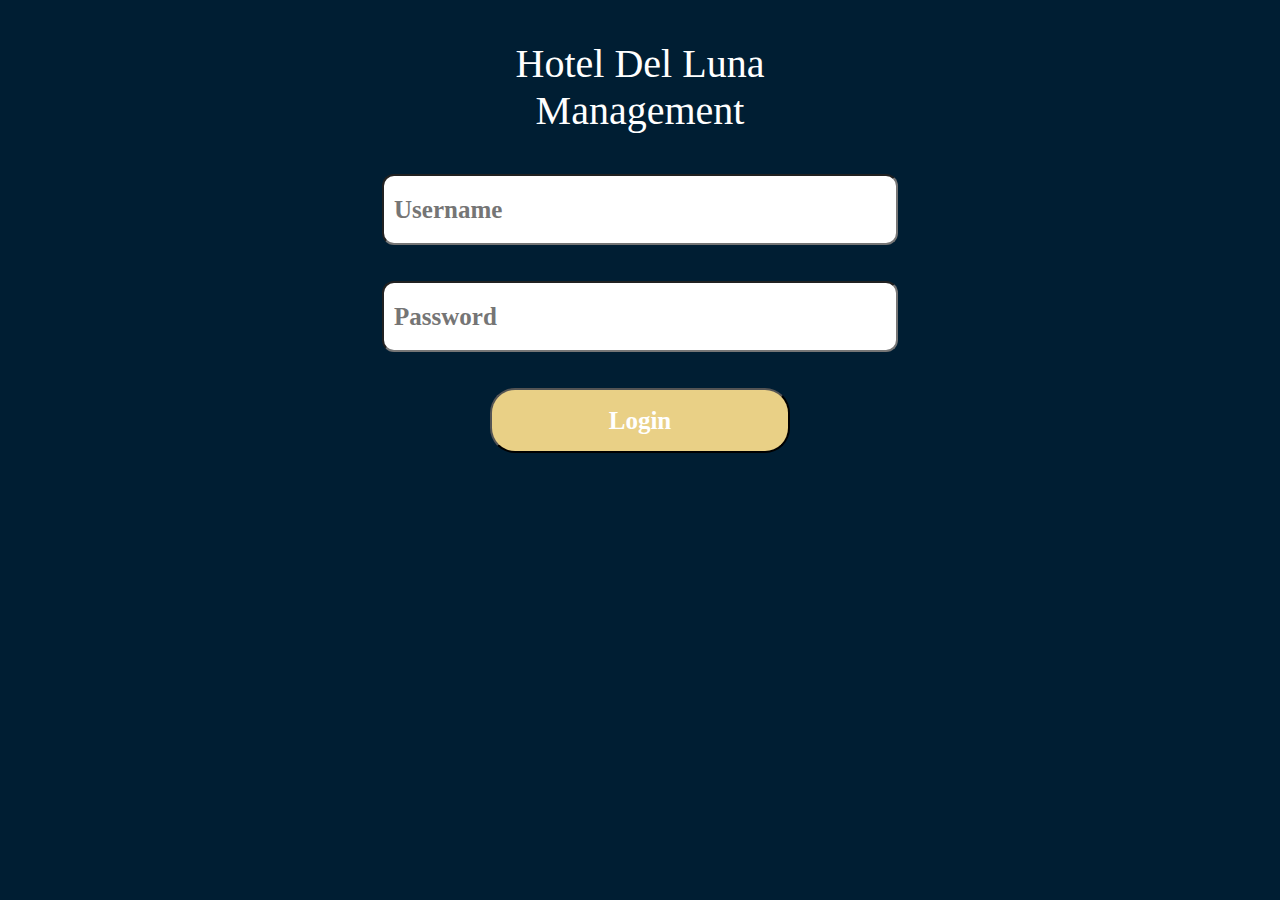
<file: Staff Side old/index.html>
<!DOCTYPE html>
<html lang="en">
<head>
    <meta charset="UTF-8">
    <meta http-equiv="X-UA-Compatible" content="IE=edge">
    <meta name="viewport" content="width=device-width, initial-scale=1.0">
    <title>Login_Staff</title>
    <link rel="stylesheet" href="style_recep.css">
</head>

<body>
    <form action="Login.php" method="post">
        <p class="topheadtext">Hotel Del Luna <br>Management</p>
    
        <div class="container_login">
            <input type="text" name="username" placeholder="Username" class="upwd"> <!-- USERNAME INPUT -->
            <br><br>
            <input type="text" name="password" placeholder="Password" class="upwd"> <!-- PASSWORD INPUT -->
            <br><br>

            <!-- <a href="Home_Recep.html"> -->
            <button class="buttonyellowround">Login</button> <!-- LOGIN BUTTON -->
            <!-- </a> -->
        
        </div>
    </form>

</body>
</html>
</file>
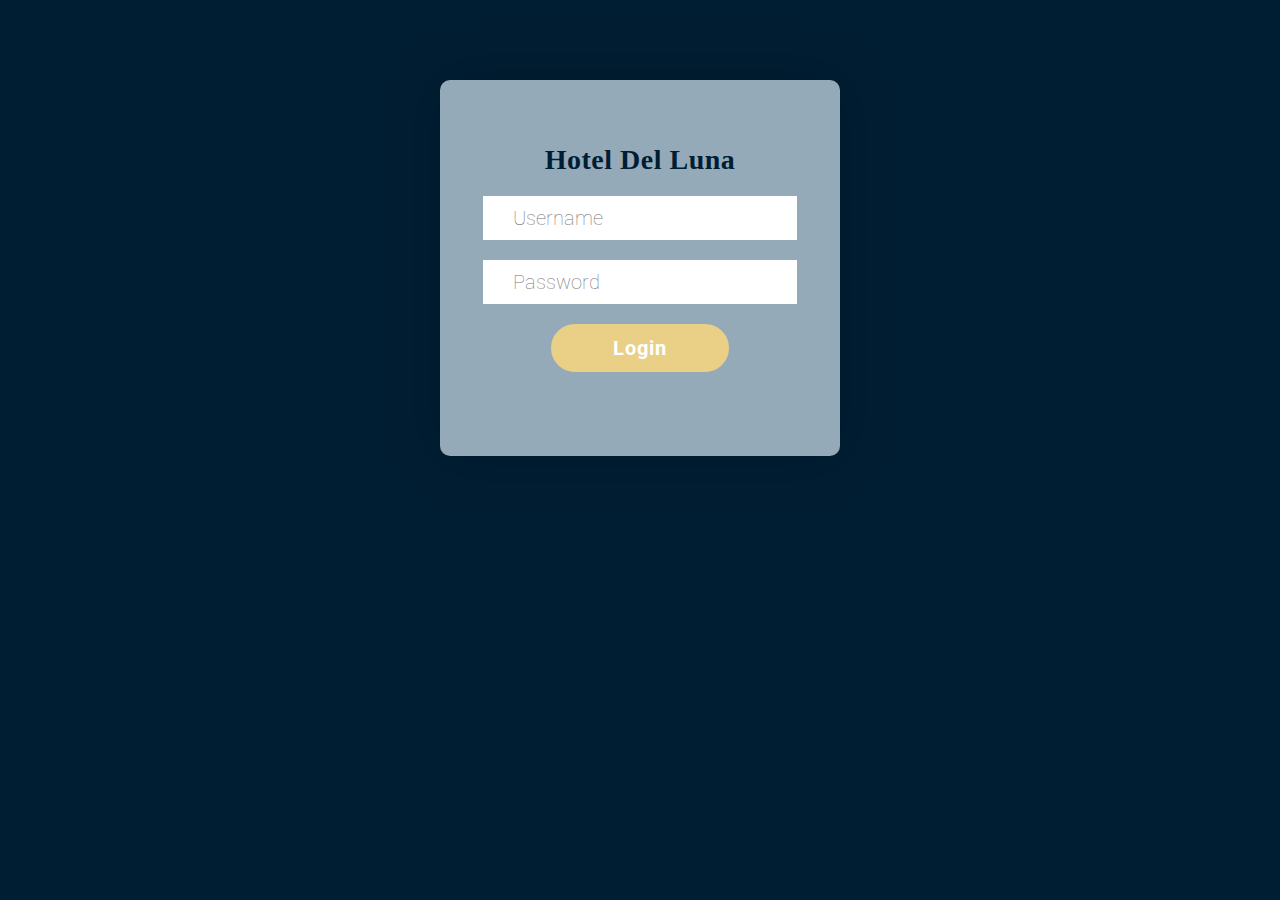
<file: Staff Side/index.html>
<!DOCTYPE html>

<html>
  <head>
    <link rel="stylesheet" href="https://fonts.googleapis.com/icon?family=Material+Icons">
    <link rel="preconnect" href="https://fonts.googleapis.com">
    <link rel="preconnect" href="https://fonts.gstatic.com" crossorigin>
    <link href="https://fonts.googleapis.com/css2?family=Roboto:wght@100;300&display=swap" rel="stylesheet">
    <meta charset="utf-8">
    <meta name="viewport" content="width=device-width, initial-scale=1">
    <title>Hotel Del Luna Staff | Login</title>
    <link rel="stylesheet" href="stylestaff.css">
  </head>

  <body>

    <div class="login-form" style="margin-top: 80px;">
      <form action="checklogin.php" method="post">
        <h1 class="logo" style="margin: 0px; margin-bottom: 20px;">Hotel Del Luna</h1>
        <input type="text" name="username" placeholder="Username">
        <div></div>
        <input type="password" name="password" placeholder="Password">
        <div></div>
        <button type="submit" name="submit" class="hover-button" style="z-index: 1; padding: 0.5em 3em 0.5em 3em;">Login</button>
      </form>
    </div>


  </body>
</html>
</file>
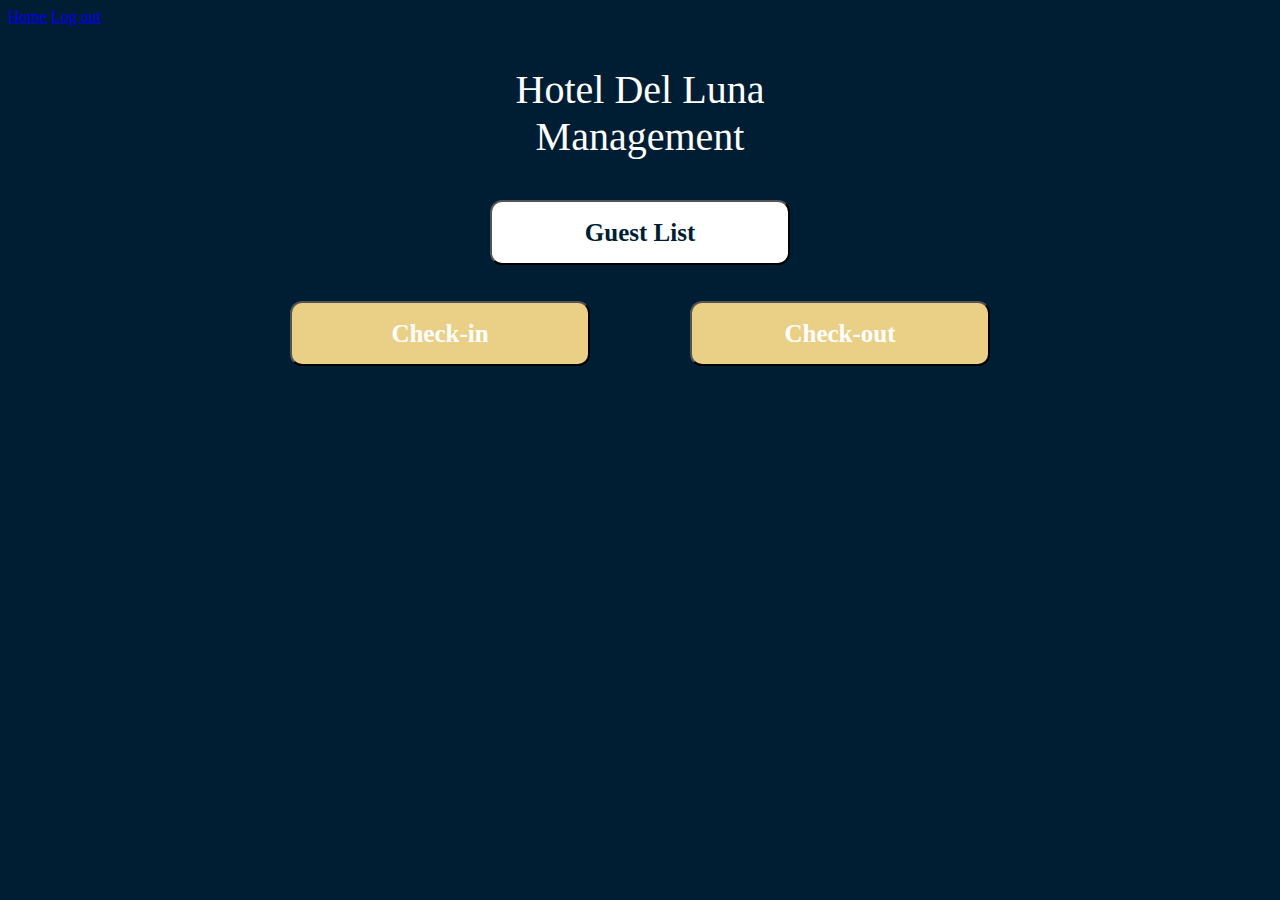
<file: Staff Side old/Home_Recep.html>
<!DOCTYPE html>
<html lang="en">
<head>
    <meta charset="UTF-8">
    <meta http-equiv="X-UA-Compatible" content="IE=edge">
    <meta name="viewport" content="width=device-width, initial-scale=1.0">
    <title>Home_Recep</title>
    <link rel="stylesheet" href="style_recep.css">
</head>
<body>

    <div class="navbar">
        <!-- Top left icon -->
        <a class="nav-button" href="Home_Recep.html">Home</a>
        <a class="nav-button" href="index.html">Log out</a>
    </div>






    <p class="topheadtext">Hotel Del Luna <br>Management</p>
 
    <!-- GUEST LIST BUTTON -->
    <div class="button_center_div"> 
        <a href="Guest_List_Recep.php">
        <button class="buttonwhite" name="guestlist_butt">Guest List</button>
        </a>
    </div>
    <br><br>

    <!-- CHECK-IN/OUT BUTTON -->
    <div class="button_center_div">
        <div class="twobutt_width"> 
            <a href="Check_in_1_Recep.php">
            <button class="buttonyellow" style="float: left;" name="checkin_butt">Check-in</button> <!-- CHECK IN BUTTON -->
            </a>
            <a href="Check_out_1_Recep.php">
            <button class="buttonyellow" style="float: right;" name="checkout_butt">Check-out</button> <!-- CHECK OUT BUTTON -->
            </a>
        </div>
    </div>


</body>
</html>
</file>
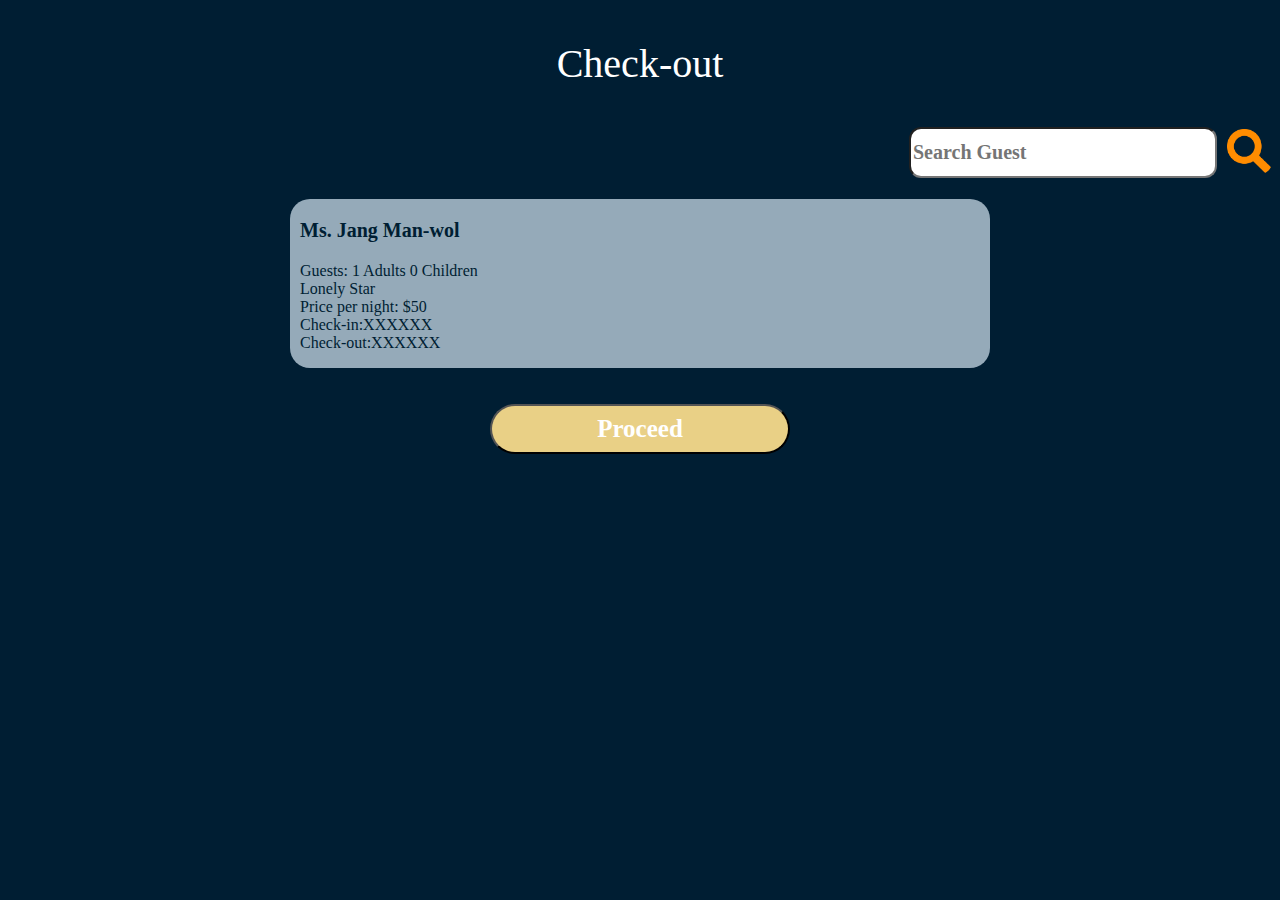
<file: Staff Side old/testing_page.html>
<!-- INSERT THE CONNECT LINK -->
<!-- CONNECT TO THE DATABASE -->

<!-- THIS IS FOR //Check_in_3_Recep.php// -->

<!DOCTYPE html>
<html lang="en">
<head>
    <meta charset="UTF-8">
    <meta http-equiv="X-UA-Compatible" content="IE=edge">
    <meta name="viewport" content="width=device-width, initial-scale=1.0">
    <title>Check_in_3_Recep</title>
    <link rel="stylesheet" href="style_recep.css">
    <link href="https://fonts.googleapis.com/icon?family=Material+Icons" rel="stylesheet">
    <!--Bootstrap-->
    <meta charset="utf-8">
    <meta name="viewport" content="width=device-width, initial-scale=1">
</head>
<body>
    <p class="topheadtext">Check-out</p>

    
    <input type="image" src="image/search-icon-orange.png"  class="searchbutt" /> <!-- SEARCH ICON -->
    <input type="text" name="searchguest" placeholder="Search Guest" class="searchg"> <!-- SEARCH BOX -->
    

    <!-- SEARCH CONFIRM BUTTON -->
    <!-- WORKING ON HERE -->

    <br><br><br><br>

    <!-- NEED TO REQUEST DATA FROM THE DATA BASE -->
    <!-- MIGHT USE FIRSTNAME/LASTNAME TO SEARCH FOR DATA -->

    <!-- THINGS TO REQUEST -->
    <!-- GUEST PREFIX, FIRSTNAME, LASTNAME -->
    <!-- AMOUNT OF ADULT, AMOUNT OF CHILDREN -->
    <!-- ROOM TYPE -->
    <!-- CHECK IN DATE -->
    <!-- CHECK OUT DATE -->

    <!-- GUEST BOOKING INFORMATIONS -->
    <div class="button_center_div">
        <div class="row">
            <div class="columnleft">
                <p class="gl_name">Ms. Jang Man-wol</p> <!-- GUEST NAME -->
                <p class="gl_info">Guests: 1 Adults 0 Children<br> <!-- GUEST ADULT/CHILDREN -->
                    Lonely Star<br> <!-- GUEST ROOM TYPE -->
                    Price per night: $50 <br> <!-- ROOM PRICE PER NIGHT -->
                    Check-in:XXXXXX <br> <!-- GUEST CHECK IN -->
                    Check-out:XXXXXX</p> <!-- GUEST CHECK OUT -->
            </div>

        </div>
    </div> 

    <br><br> <!-- NEED BR TO SEPARATE  -->
    <!-- CANCEL BUTTON -->
    <div class="button_center_div">
        <button class="proceedbutt">Proceed</button>
    </div>
    

</body>
</html>
</file>
<file: Staff Side old/style_recep.css>
body { /* FOR THE WHOLE BACKGROUND COLOR */
    background-color: #001E33;
  }

p.topheadtext { /* white text at the top  */
    color: white;
    text-align: center;
    font-family: Inter;
    font-size: 40px;
    /*border: 3px solid green;*/
  }

.upwd { /* USERNAME AND PASSWORD INPUTS*/
    background-color: white;
    color: #000000;
    padding-left: 10px;
    font-size: 25px;
    font-family: Inter;
    font-weight: bold;
    text-align: left;
    border-radius: 12px;
    margin: auto;  
    width: 500px;
    height: 65px;
}

.buttonyellowround { /* ROUND YELLOW BUTTON FOR LOGIN BUTT */
    background-color: #E9D086;
    color: white;
    text-align: center;
    display: inline-block;
    font-size: 25px;
    font-family: Inter;
    font-weight: bold;
    border-radius: 25px;
    margin: auto;  
    width: 300px;
    height: 65px;
    cursor: pointer;
}

.buttonyellow { /* YELLOW BUTTON */
    background-color: #E9D086;
    color: white;
    text-align: center;
    display: inline-block;
    font-size: 25px;
    font-family: Inter;
    font-weight: bold;
    border-radius: 12px;
    margin: auto;  
    width: 300px;
    height: 65px;
    cursor: pointer;
}

.buttonwhite { /* WHITE BUTTON */
    background-color: white;
    color: #001E33;
    text-align: center;
    display: inline-block;
    font-size: 25px;
    font-family: Inter;
    font-weight: bold;
    border-radius: 12px;
    margin: auto;  
    width: 300px;
    height: 65px;
    cursor: pointer;
}

.container_login {  /* MAKE LOGIN BUTT AT THE CENTER */
    display: grid; 
    text-align: center;
}  

.button_center_div { /* MAKE STH ALIGN AT THE CENTER */
    display: flex; 
    justify-content: center;
    align-items: center;
}

.twobutt_width { /* SPACE BETWEEN TWO YELLOW BUTTON */
    width: 700px;
}

.searchg { /* SEARCH INPUT */
    background-color: rgb(255, 255, 255);
    color: #000000;
    font-size: 20px;
    font-family: Inter;
    font-weight: bold;
    text-align: left;
    border-radius: 12px;
    margin-right: 10px;  
    width: 300px;
    height: 45px;
    float: right;
}

.searchbutt { /* SEARCH ICON BUTTON */
    color: #000000;
    font-size: 20px;
    font-family: Inter;
    font-weight: bold;
    text-align: left;
    border-radius: 12px;
    margin-top: 2px;  
    width: 45px;
    height: 45px;
    float: right;
}

p.gl_name { /* GUEST NAME FORMAT */
    color: #001E33;
    font-family: inter;
    font-weight: bold;
    font-size: 20px;
}

p.gl_info { /* ADULT, CHILDREN, ROOM TYPE FORMAT */
    color: #001E33;
    font-family: inter;
    font-weight: 500;
}

p.gl_checkinout { /* RIGHTSIDE CHECK IN, OUT FORMAT */
    color: #001E33;
    font-family: inter;
    font-weight: bold;
    margin-top: 68px;
}

.row { /* YES A ROW */
    display: flex;
    background-color: #95AAB9; 
    width: 700px; 
    /* margin-left: 30%; */
    border-radius: 20px;
}

.columnleft { /* COLUMN ON THE LEFT */
    flex: 50%;
    text-align: left;
    padding-left: 10px;
}

.columnright { /* COLUMN ON THE RIGHT */
    flex: 50%;
    text-align: right;
    padding-right: 10px;
}

.whiteplusminus { /* WHITE PLUS ICON BUTTON */
    /* margin-top: 45px; */
    margin-left: -8px;
    margin-top: -3px;
    width: 30px;
    height: 30px;
}

p.gl_rightsidepayment { /* CHECK IN, OUT FORMAT */
    color: #001E33;
    font-family: inter;
    font-weight: bold;
    margin-top:125px;
}

.buttonyellowconfirm { /* CONFIRM CHECK-IN BUTTON*/
    background-color: #E9D086;
    color: white;
    text-align: center;
    display: inline-block;
    font-size: 20px;
    font-family: Inter;
    font-weight: bold;
    border-radius: 50px;
    margin-top: 12px;  
    width: 250px;
    height: 40px;
    cursor: pointer;
}

.whitecancel { /* WHITE CANCEL BUTTON */
    background-color: white;
    color: #001E33;
    text-align: center;
    display: inline-block;
    font-size: 25px;
    font-family: Inter;
    font-weight: bold;
    border-radius: 50px;
    margin: auto;  
    width: 300px;
    height: 50px;
    cursor: pointer;
}

.proceedbutt { /* YELLOW PROCEED BUTTON */
    background-color: #E9D086;
    color: white;
    text-align: center;
    display: inline-block;
    font-size: 25px;
    font-family: Inter;
    font-weight: bold;
    border-radius: 50px;
    margin: auto;  
    width: 300px;
    height: 50px;
    cursor: pointer;
}

.confirmcheckout {
    background-color: #E9D086;
    color: white;
    text-align: center;
    display: inline-block;
    font-size: 20px;
    font-family: Inter;
    font-weight: bold;
    border-radius: 50px;
    margin-bottom: 12px; 
    width: 250px;
    height: 40px;
    cursor: pointer;
}

.submit-icon {
    background-image: url("image/plus.png");
    background-size: cover;
    border: none;
    width: 32px;
    height: 32px;
    cursor: pointer;
    color: transparent;
  }



.whiteplusminus2 { /* WHITE PLUS ICON BUTTON */
    margin-top: 45px;
    width: 30px;
    height: 30px;
    border: none;
    color:#E9D086;
    background-color: #E9D086;
}


.buttimg { /* WHITE PLUS ICON BUTTON */
    margin-top: 45px;
    width: 30px;
    height: 30px;
    background-color: transparent;
    border: none;
    cursor: pointer;
}
</file>
<file: Staff Side/stylestaff.css>
body {
  margin: 0;
  padding: 0;
  background-color: var(--dark_blue);

}

html {
  overflow-x: hidden;
}

canvas  {
  z-index: -1;
}

* {
  box-sizing: border-box;
  margin: 0;
  padding: 0;
  font-family: 'Roboto', sans-serif;
  font-weight: lighter;

}

:root {
  --cream: #FAE9CF;
  --light_brown: #CDA67A;
  --brown: #986544;
  --dark_blue: #001E33;
  --star_yellow: #E9D086;
  --metal_blue: #95AAB9;
}


/* Components (Buttons and etc) */
.hover-button  {
  font-size: 1.3rem;
  padding: 10px 30px;
  border: var(--star_yellow) solid 2px;
  color: white;
  background-color: var(--star_yellow);
  border-radius: 100px;
  font-weight: bold;
  letter-spacing: 1px;
  position: relative;
  overflow: hidden;
  transition: .4s;
  cursor: pointer;
  text-decoration: none;
}


/*ALTERATIVE HOVER BUTTON STYLE */
.hover-button-alt  {
  font-size: 1.3rem;
  padding: 10px 30px;
  border: white solid 2px;
  color: white;
  background: none;
  font-weight: bold;
  letter-spacing: 1px;
  position: relative;
  overflow: hidden;
  transition: .4s;
  cursor: pointer;
  text-decoration: none;
}

.hover-button-alt::after  {
  content: '';
  width: 0%;
  height: 100%;
  position: absolute;
  background: white;
  left: 0;
  top: 0;
  z-index: -1;
  transition: .4s;
  overflow: hidden;
}

.hover-button-alt:hover  {
  color: var(--dark_blue);
}

.hover-button-alt:hover::after  {
  width: 100%;
}

/*-------- PLUS BUTTON WITH HOVER --------*/

.button-plus {
  position: relative;
  width: 35px;
  height: 35px;
  background: transparent;
  cursor: pointer;
  border: 2px solid var(--star_yellow);
}

.button-plus:after {
  content: '';
  position: absolute;
  transform: translate(-50%, -50%);
  height: 4px;
  width: 50%;
  background: var(--star_yellow);
  top: 50%;
  left: 50%;
}

.button-plus:before {
  content: '';
  position: absolute;
  top: 50%;
  left: 50%;
  transform: translate(-50%, -50%);
  background: var(--star_yellow);
  height: 50%;
  width: 4px;
}

.button-plus:hover:before,
.button-plus:hover:after {
  background: white;
  transition: 0.2s;
}

.button-plus:hover {
  background-color: var(--star_yellow);
  transition: 0.2s;
}

/*-------- END OF PLUS BUTTON WITH HOVER --------*/


/*-------- MINUS BUTTON WITH HOVER --------*/

.button-minus {
  position: relative;
  width: 35px;
  height: 35px;
  background: transparent;
  cursor: pointer;
  border: 2px solid var(--star_yellow);
}

.button-minus:after {
  content: '';
  position: absolute;
  transform: translate(-50%, -50%);
  height: 4px;
  width: 50%;
  background: var(--star_yellow);
  top: 50%;
  left: 50%;
}

.button-minus:hover:before,
.button-minus:hover:after {
  background: white;
  transition: 0.2s;
}

.button-minus:hover {
  background-color: var(--star_yellow);
  transition: 0.2s;
}

/*-------- END OF MINUS BUTTON WITH HOVER --------*/

/*END OF BUTTON AND COMPONENTS */

.navbar-manager-home {
  top: 0;
  position: fixed;
  display: flex;
  flex-direction: row;
  flex-wrap: wrap;
  background-color: white;
  width: 100%;
  height: 80px;
  z-index: 10;

}

.logo {
  flex: 1 1 auto;
  margin-left: 40px;
  margin-top: 22px;
  letter-spacing: 0.5px;
  font-size: 28px;
  font-family: Cambria;
  font-weight: bold;
  color: var(--dark_blue);
  text-decoration: none;
  z-index: 9;
}

.navbar {
  top: 0;
  position: fixed;
  background-color: var(--dark_blue);
  width: 100%;
  height: 60px;
  text-align: center;
  z-index: 10;
  box-shadow: 0 0px 60px 0 rgba(0, 0, 0, 0.4);

}

.nav-button {
  margin-top: 15px;
  padding-right: 10px;
  padding-left: 10px;
  display: inline-block;
  letter-spacing: 0.5px;
  font-size: 20px;
  font-weight: bold;
  color: white;
  text-decoration: none;
}

.page-heading  {
  font-size: 35px;
  margin: auto;
  font-weight: normal;
  color: white;
  padding-bottom: 1em;
  padding-top: 1em;
  text-align: center;
}
.button-grid-layout  {
  padding-top: 40px;
  position: relative;
  margin: auto;

}

.home-container  {
  position: relative;
  top: 4em;
  text-align: center;
  width: 60%;
  margin: auto;
  background-color: var(--metal_blue);
  border-radius: 10px;
  box-shadow: 0 0px 60px 0 rgba(0, 0, 0, 0.2);
  padding: 2em;
}

.hotel-heading > h1 {
  position: relative;
  letter-spacing: 0.5px;
  font-size: 40px;
  font-family: Cambria;
  font-weight: bold;
  color: var(--dark_blue);
  text-decoration: none;
}

.login-form  {
  display: flex;
  position: relative;
  margin: auto;
  width: 400px;
  background-color: var(--metal_blue);
  justify-content: center;
  padding-top: 4em;
  padding-bottom: 4em;
  text-align: center;
  border-radius: 10px;
  box-shadow: 0 0px 60px 0 rgba(0, 0, 0, 0.2);

}

.login-form > form > input {
  font-size: 20px;
  padding: 10px 30px;
  margin-bottom: 20px;
  border: none;
}

.login-form > form > button {
  font-size: 20px;
  padding: 10px 30px;
  margin-bottom: 20px;
}


/* Start of Background Splash Container */
.background-splash  {
  margin-top: 80px;
  height: 800px;
  background-repeat: no-repeat;
  background-size: cover;
  background-position: center;
  text-align: center;

}

.background-splash > h1 {
  position: relative;
  top: 30%;
  color: white;
  font-size: 65px;
}

/* End of Background Splash Container */

/* Start of Hotels List Container */
.hotels-list  {
  padding-top: 2em;
  padding-bottom: 2em;
  width: 100%;
}

.country-container  {
  display: flex;
  flex-direction: column;
  margin-left: 10%;
  margin-right: 10%;
  border-top: 2px solid var(--brown);
  padding: 1em;
}

.country-container > h1 {
  font-size: 40px;
  font-weight: 400;
  color: var(--dark_blue);
}

.country-hotels > button {
  border: none;
  color: var(--dark_blue);
  font-size: 25px;
  padding-right: 40px;
  font-weight: 300;
  cursor: pointer;
  background-color: transparent;
}
/* End of Hotels List Container */



/* Start of Guest List Container */

.guest-table  {
  position: relative;
  width: 100%;
  background-color: transparent;
}

.guest-container {
  display: flex;
  flex-wrap: wrap;
  margin: auto;
  width: 50%;
  border: var(--metal_blue) solid 2px;
  margin-bottom: 1em;
  background-color: var(--metal_blue);
  border-radius: 10px;
  box-shadow: 0 0px 60px 0 rgba(0, 0, 0, 0.2);
}

.guest-container-left {
  text-align: left;
  flex: 50%;
  padding: 2em;
}

.guest-container-left > h1{
  font-weight: normal;
  font-size: 25px;
}

.guest-container-left > h2{
  font-size: 20px;
}


.guest-container-right {
  text-align: right;
  align-self: center;
  flex: 50%;
  padding: 2em;

}

.guest-container-right> h2{
  font-size: 20px;

}

/* End of Guest List Container */

/* Start of Room List Container */
.room-number-card  {
  position: relative;
  display: flex;
  width: 50%;
  margin: auto;
  background-color: var(--metal_blue);
  border-radius: 10px;
  box-shadow: 0 0px 60px 0 rgba(0, 0, 0, 0.2);
  margin-bottom: 20px;
}

.room-number-card-left {
  text-align: left;
  flex: 50%;
  padding: 2em;
  align-self: center;
}

.room-number-card-left > h1{
  font-weight: normal;
  font-size: 25px;
}

.room-number-card-left > h2{
  font-size: 20px;
}


.room-number-card-right {
  text-align: right;
  align-self: center;
  flex: 50%;
  padding: 2em;

}

/* Hotel Edit Info Container */
.hotel-edit-form  {
  position: relative;
  padding: 2em;
  width: 500px;
  margin: auto;
  background-color: white;
  border-radius: 10px;
  box-shadow: 0 0px 60px 0 rgba(0, 0, 0, 0.2);
}

.hotel-edit-form > li {
  display: block;
	list-style: none;
}

.hotel-edit-form > li > label {
  font-weight: bold;
  display: block;
  padding-bottom: 5px;
  font-size: 18px;
}

.hotel-edit-form > li > select {
  margin-right: 10px;
  margin-bottom: 20px;
  padding: 5px 0px 5px 0;
  text-indent: 10px;
  font-size: 18px;
  width: 80%;
}



.hotel-edit-form > li > textarea {
  font-size: 18px;
}


.input-long {
  margin-right: 10px;
  margin-bottom: 20px;
  padding: 5px 0px 5px 0;
  text-indent: 10px;
  font-size: 18px;
  width: 100%;
}


.input-short {
  margin-right: 10px;
  margin-bottom: 20px;
  padding: 5px 0px 5px 0;
  text-indent: 10px;
  font-size: 18px;
}


.hotel-edit-form >  li > input::placeholder{
  overflow: visible;
}

/* End of Hotel Edit Info Container */


/* Guest information Container */

.room-container {
  display: flex;
  flex-wrap: wrap;
  margin: auto;
  width: 65%;
  border: white solid 2px;
  margin-bottom: 1em;
  background-color: white;
  border-radius: 10px;
  box-shadow: 0 0px 60px 0 rgba(0, 0, 0, 0.2);
}

.room-container-right > h1 {
  font-weight: normal;
}

.room-container-right > h2 {
  font-weight: normal;
  padding-top: 0.2em;
}

.room-form-container {
  width: 80%;
}

.room-container-left  {
  flex: 40%;
  padding: 2em;
}

.room-container-right {
  flex: 60%;
  padding: 2em;
}

.room-image  {
  width: 100%;
  height: 400px;
  background-size: cover;
  background-repeat: none;
  background-position: center;
  border-radius: 5px;
}

.room-container-right > h2 > span {
  color: var(--dark_blue);
}


@media (max-width: 1400px)  {
  .room-container-left, .room-container-right{
    flex: 100%;
  }
}

.room-container-right > p {
  padding-top: 1em;
  font-size: 20px;
}

/* End of Guest information Container */
</file>
